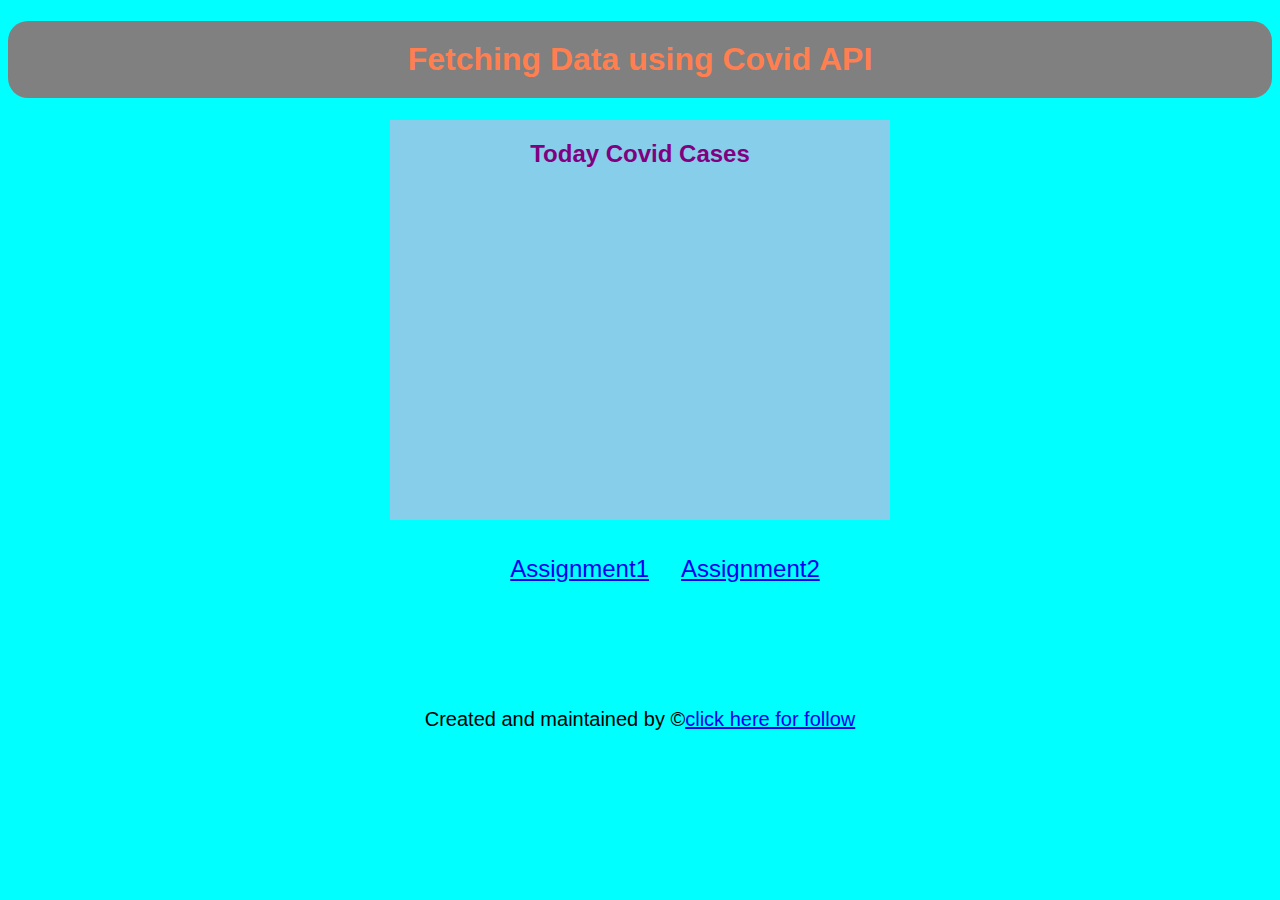
<file: index.html>
<!DOCTYPE html>
<html lang="en">
  <head>
    <meta charset="UTF-8" />
    <meta http-equiv="X-UA-Compatible" content="IE=edge" />
    <meta name="viewport" content="width=device-width, initial-scale=1.0" />
    <title>Covid19 Cases</title>
    <link rel="stylesheet" href="./cornona.css">
  </head>
  <body>
    <h1>Fetching Data using Covid API</h1>
    <div id="myDiv">
      <h2>Today Covid Cases</h2>
    </div>
    <script src="./coronana.js"></script>
    <nav>
        <pre>
<a href="./pages/Assignment1.html" target="_blank">Assignment1</a>     <a href="./pages/Assignment2.html" target="_blank">Assignment2</a>
        </pre>
    </nav>
    <footer>
        Created and maintained by &copy;<a href="https://www.linkedin.com/in/apoorv-vikram-singh-rathore-7a2a78220?originalSubdomain=in" target="_blank">click here for follow</a>
    </footer>
  </body>
</html>
</file>
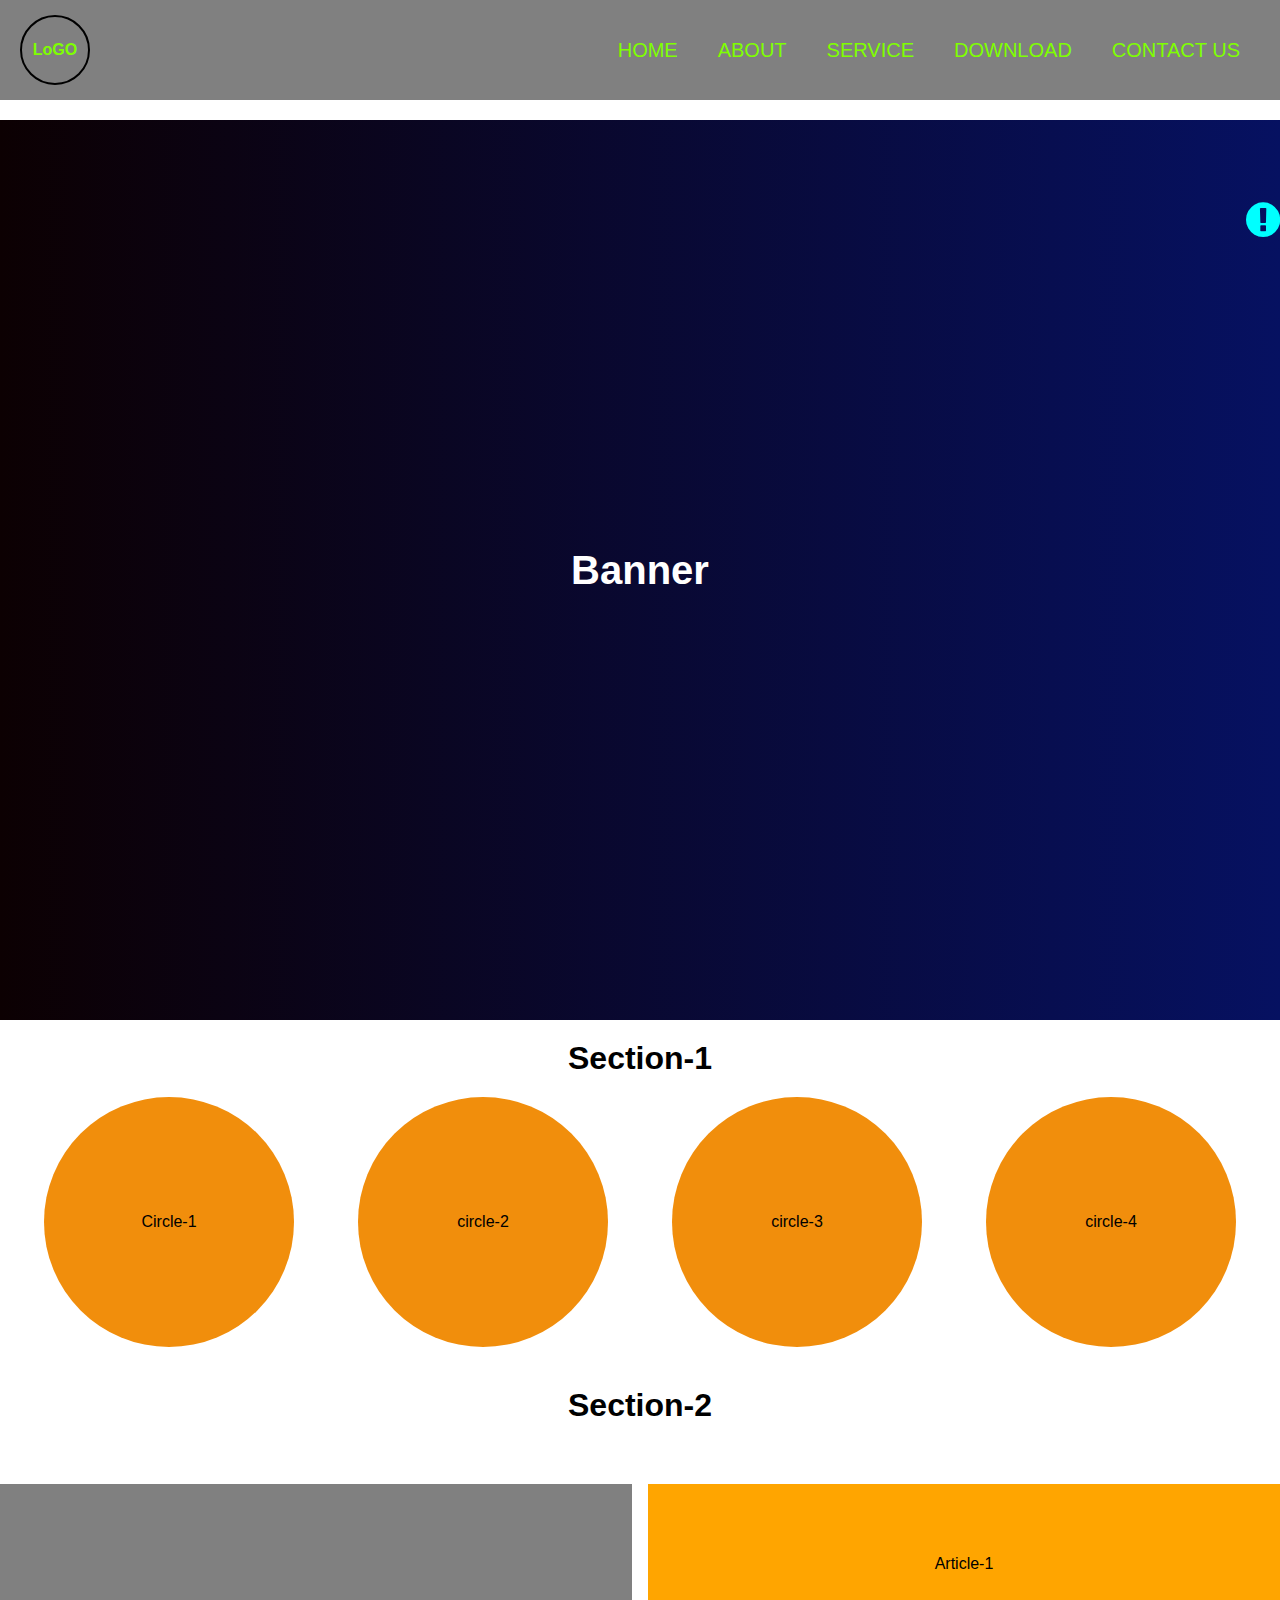
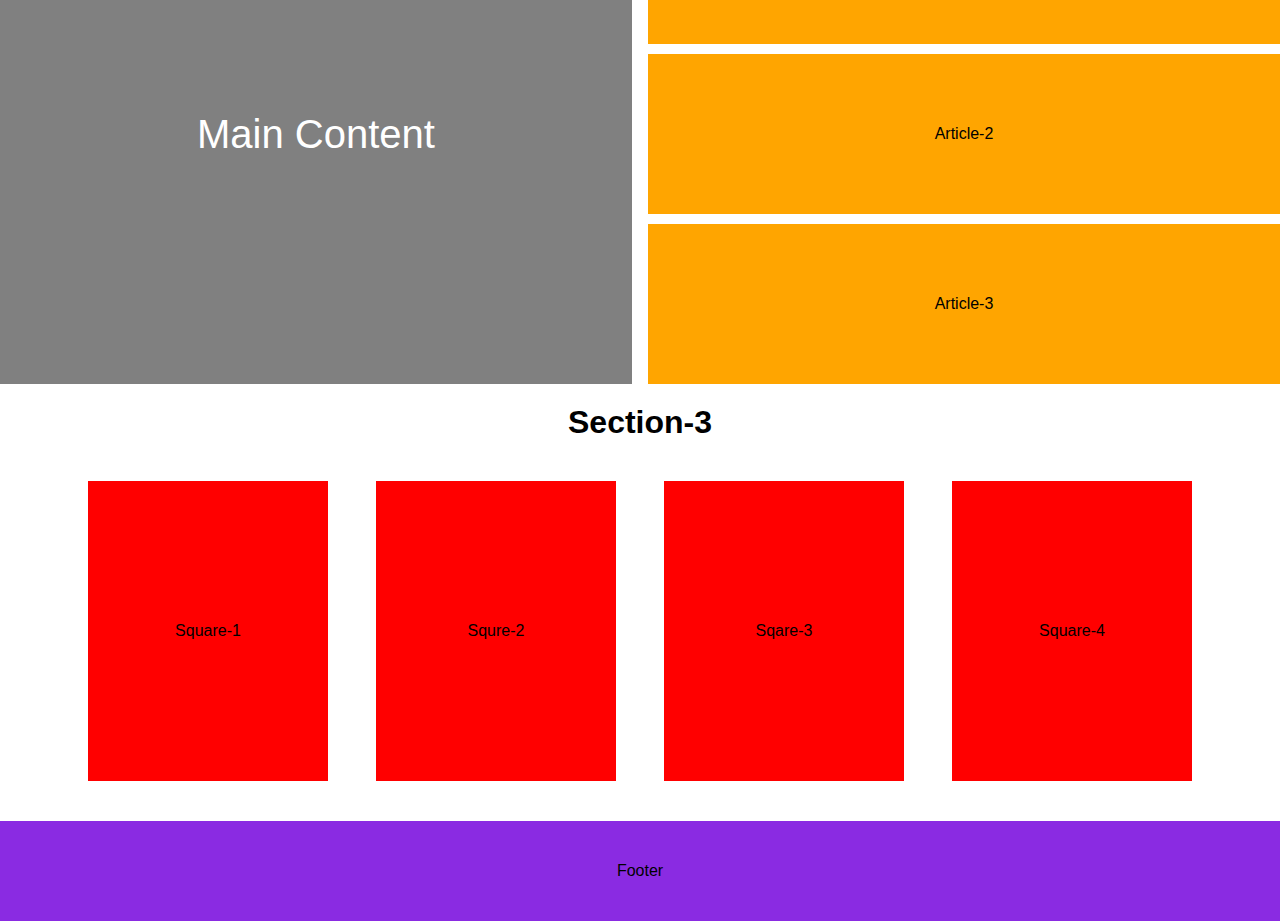
<file: pages/Assignment1.html>
<!DOCTYPE html>
<head>
    <meta charset="UTF-8">
    <meta http-equiv="X-UA-Compatible" content="IE=edge">
    <meta name="viewport" content="width=device-width, initial-scale=1.0">
    <title>Document</title>
    <link rel="stylesheet" href="https://cdnjs.cloudflare.com/ajax/libs/font-awesome/4.7.0/css/font-awesome.css" integrity="sha512-5A8nwdMOWrSz20fDsjczgUidUBR8liPYU+WymTZP1lmY9G6Oc7HlZv156XqnsgNUzTyMefFTcsFH/tnJE/+xBg==" crossorigin="anonymous" referrerpolicy="no-referrer" />
</head>
<link rel="stylesheet" href="../css/navigation.css">
<style>
    *{
        margin: 0;padding: 0;box-sizing: border-box;
    }
</style>
<body>
    <div id="aise">

    </div>
<div class="a"> 
    <div id="logo">
        LoGO
    </div>
    <nav>
        <ul>
            <li><a href="https://open.spotify.com/#login" target="_blank">HOME</a></li>
            <li><a href="./bk.jpg" target="_blank">ABOUT</a></li>
            <li><a href="./css.png" target="_blank">SERVICE</a></li>
            <li><a href="https://monkeytype.com/" target="_blank">DOWNLOAD</a></li>
            <li><a href="#" target="_blank">CONTACT US</a></li>
        </ul>
    </nav>
</div>
<div class="b">
    <h1 id="head11"> Banner</h1>
</div>
<section id="sec-1">
    <h1> Section-1</h1>
    <div class="cir">
        <div class="circles"> Circle-1</div>
        <div class="circles">circle-2</div>
        <div class="circles">circle-3</div>
        <div class="circles">circle-4</div>
    </div>
  
</section>
<h1 id="h1">Section-2</h1>
<section id="sec-2">
    <main>
        Main Content
    </main>
    <aside>
        <article id="1" class="art">Article-1</article>
        <article id="2" class="art">Article-2</article>
        <article id="3" class="art">Article-3</article>
    </aside>
</section>
<h1 id="h2se">Section-3</h1>
<section id="sec-3">
    <div class="sqr">
        <div class="square"> Square-1</div>
        <div class="square">Squre-2</div>
        <div class="square">Sqare-3</div>
        <div class="square">Square-4</div>
    </div>
</section>
<footer>
    Footer
</footer>
<div>
    <a href="https://open.spotify.com/#login" target="_blank">
    <i class="fa fa-exclamation-circle" aria-hidden="true"></i>
    </a>
</div>
    
</body>
</html>
</file>
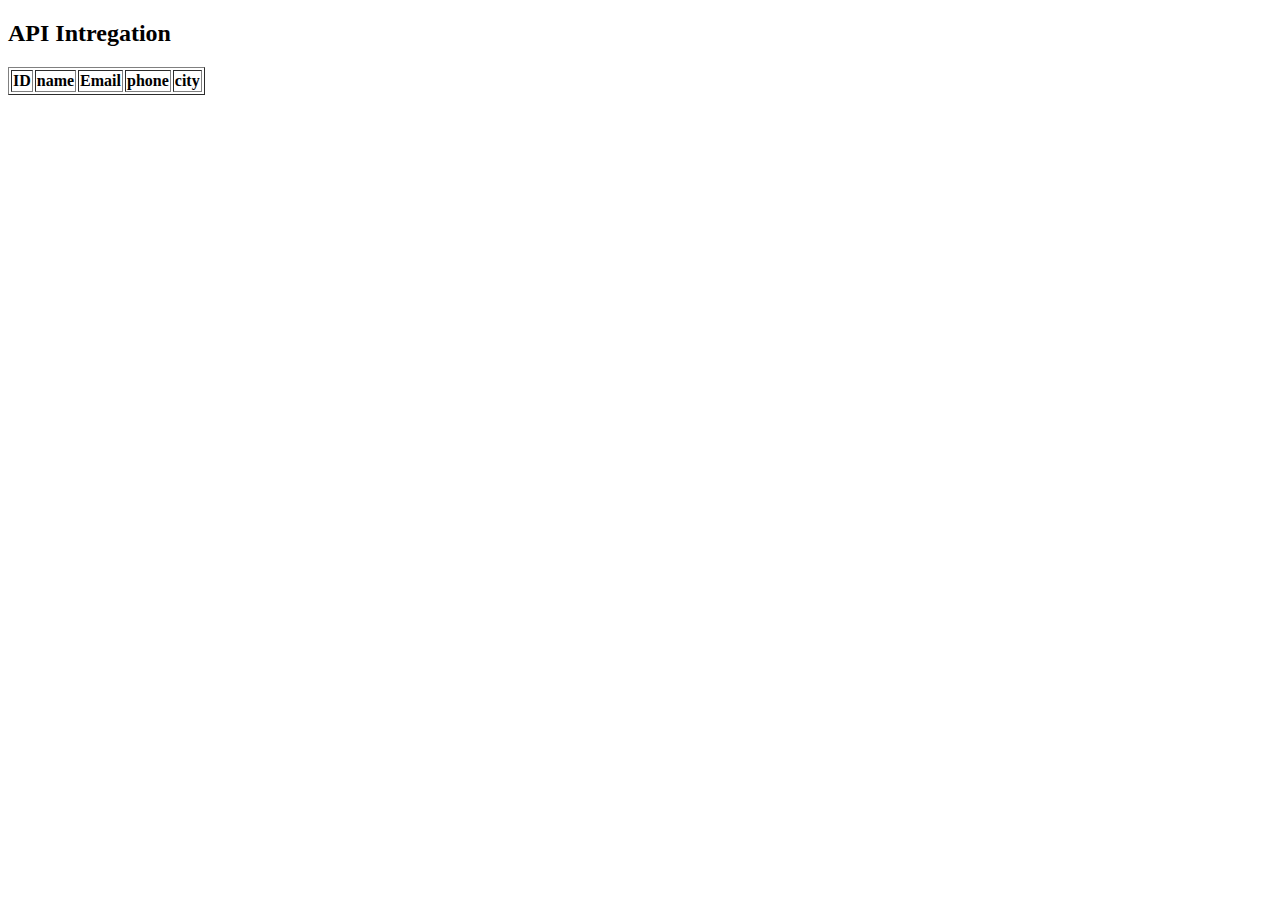
<file: pages/Assignment2.html>
<!DOCTYPE html>
<html lang="en">
<head>
    <meta charset="UTF-8">
    <meta http-equiv="X-UA-Compatible" content="IE=edge">
    <meta name="viewport" content="width=device-width, initial-scale=1.0">
    <title>API CALL</title>
</head>
<body>
    <!-- API is end of any server  -->
    <h2>API Intregation</h2>
    <table border="1" id="mytable">
        <tr>
            <th>ID</th>
            <th>name</th>
            <th>Email</th>
            <th>phone</th>
            <th>city </th>
        </tr>
    </table>
    <script src="../jss/fetchdata.js"></script>
</body>

</html>
</file>
<file: cornona.css>
body {
    background-color: cyan;
  }
  h1 {
    text-align: center;
    background-color: gray;
    color: coral;
    padding: 20px;
    border-radius: 20px;
    font-family: Arial, Helvetica, sans-serif;
  }
  #myDiv {
    width: 500px;
    height: 400px;
    background-color: skyblue;
    margin: auto;
  }
  h2 {
    text-align: center;
    color: purple;
    font-family: Arial, Helvetica, sans-serif;
    padding-top: 20px;
  }
  pre {
    font-family: Arial, Helvetica, sans-serif;
    line-height: 50px;
    margin-left: 50px;
    font-size: 24px;
  }
  
  span {
    color: white;
    font-weight: bold;
  }
  footer
  {
    display: flex;
    justify-content: center;
    font-family: Arial, Helvetica, sans-serif;
    margin: 40px;
    font-size:20px;
  }
  nav{
    display: flex;
    justify-content: center;
    
  }
</file>
<file: css/navigation.css>
.a{
    text-align: center;
    width: 100%;
    height: 100px;
    background-color: gray;
    display: flex;
    justify-content: space-between;
    padding: 0px 20px;
    /* color: white; */
    /* font-family: Arial, Helvetica, sans-serif;
    line-height: 100px; */
    margin-bottom: 20px;
    align-items: center; 
    position: sticky;
    top: 0;
    /* display: none; */
 }
 .fa-exclamation-circle
 {
     color: aqua;
     font-size: 40px;
     position: fixed;
     right: 0;
     top: 200px;
 }
 #logo
 {
      width: 70px;
      height: 70px;
      border: 2px solid black;
      border-radius: 50px;
      display: flex;
      justify-content: center;
      align-items: center;
      color: chartreuse;
      font-weight: bold;
      transition: .5s;
 
 }
 /* #aise
 {
     width: 100%;
     height: 200px;
     background-color: aqua;
 } */
 nav ul
 {
     list-style: none;
     display: flex;
 }
 nav ul li a
 {
     text-decoration: none;
     color: chartreuse;
     padding: 10px 20px;
     /* text-transform: inherit; */
     font-size: 20px;
     transition: .5s;
 }
 nav ul li a:hover
 {
     background-color: white;
     color: black;
     border-radius: 20px;
 }
 #logo:hover
 {
     color: black;
     background-color: cadetblue;
 
 }
 
 .b{
     background-image: linear-gradient(to right, rgb(12,0,2,6), rgb(6,17,97));
     width: 100%;
     height: 100vh;
     color: white;
     font-size:20px;
     text-align: center;
     line-height: 100vh;
 }
 .cir
 {
     display: flex;
     justify-content: space-evenly;
     
 }
 #sec-1 .circles
 {   
     width: 250px;
     height: 250px;
     background-color: rgb(241, 142, 12);
     border-radius: 50%;
     display: flex;
     justify-content: center;
     align-items: center;
     margin: 20px;
     
 
 }
 #sec-1 h1{
 
     text-align: center;
     margin-top: 20px;
    
 }
 body{
     font-family: Arial, Helvetica, sans-serif;
     
 }
 #h1
 {
     text-align: center;margin: 20px;
 }
 #sec-2
 {
     display: flex;
     
     
 }
 main
 {
     width: 50%;
     height: 500px;
     background-color: gray;
     margin-top: 40px;
     display: flex;
     justify-content: center;
     align-items: center;
     font-size: 40px;
     color: white;
     font-family: Arial, Helvetica, sans-serif;
     margin-right: 8px;
 
 }
 aside
 {
     
     width: 50%;
     height: 500px;
     margin-top: 40px;
     display: flex;
     flex-wrap: wrap;
     justify-content: space-between;
     flex-direction: column;
     margin-left: 8px;
     
     
 }
 aside .art
 {
 width: 100%;
 height: 160px;
 background-color: orange;
 display: flex;
 justify-content: center;
 align-items: center;
 
 }
 #h2se
 {
     text-align: center;
     margin: 20px;
 }
 .sqr
 {
     display: flex;
     justify-content: center;
     justify-content: space-evenly;
     margin: 40px;
 
     
 }
 #sec-3 .square
 {
     width: 20%;
     height: 300px;
     background-color: red;
     display: flex;
     justify-content: center;
     align-items: center;
     transition: 15ms;
     
 }
 footer{
     width: 100%;
     height: 100px;
     background-color: blueviolet;
     display: flex;
     justify-content: center;
     align-items: center;
 
 }
 #sec-3 .square:hover
 {
     border-top-right-radius: 30px;
     border-bottom-left-radius: 30px;
     box-shadow: 5px 5px 10px gray;transform: scale(1.2);
     
 
 
 }
</file>
